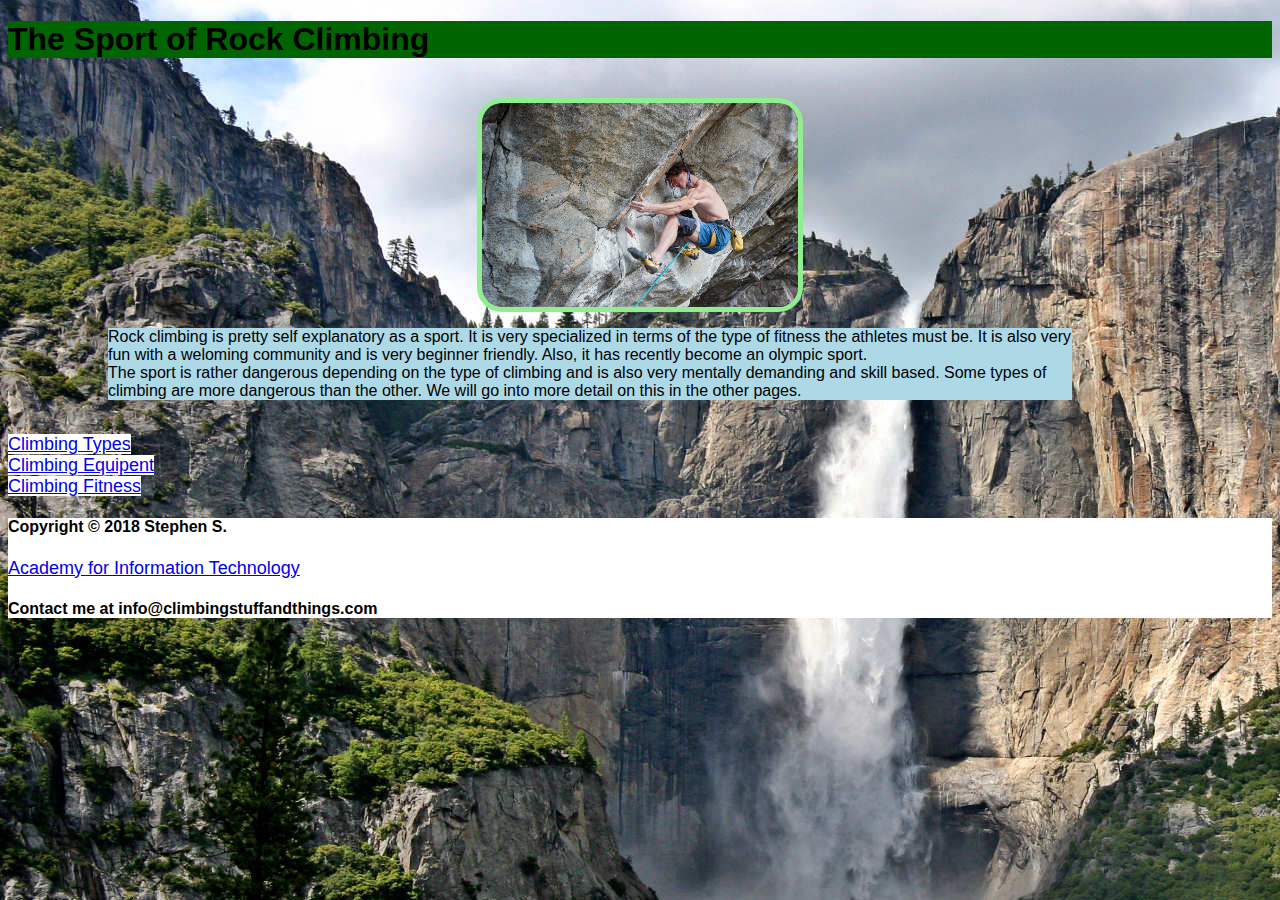
<file: index.html>
<!DOCTYPE html>

<html>
  <head>
    <title>Rock Climbing Intro</title>
    <link rel="stylesheet" type="text/css" href="./styles/style.css">
    <style>
    a:visited {
    color: purple;}
    a:active {
    color: yellow;}
    </style>
  </head>
  <body>
    <h1>The Sport of Rock Climbing</h1>
    <br>
    <img src="./images/ondra.jpg" width=35% height=35%/>
    <p>Rock climbing is pretty self explanatory as a sport. It is very specialized in terms of the type of fitness the athletes must be.
      It is also very fun with a weloming community and is very beginner friendly. Also, it has recently become an olympic sport.
      <br>
      The sport is rather dangerous depending on the type of climbing and is also very mentally demanding and skill based. Some types of
      climbing are more dangerous than the other. We will go into more detail on this in the other pages.
    </p>

    <br>

      <div id="navigation">
        <a class="nav" href="./climbingtypes.html" target="_blank">Climbing Types</a>
        <br>
        <a class="nav" href="./climbingequipment.html" target="_blank">Climbing Equipent</a>
        <br>
        <a class="nav" href="./climbingfitness.html" target="_blank">Climbing Fitness</a>
      </div>
    <footer>
      <h4>Copyright © 2018 Stephen S.</h4>
      <h4><a href="https://www.ucvts.tec.nj.us/domain/16" target="_blank">Academy for Information Technology</a></h4>
      <h4>Contact me at info@climbingstuffandthings.com</h4>
    </footer>
  </body>

</html>
</file>
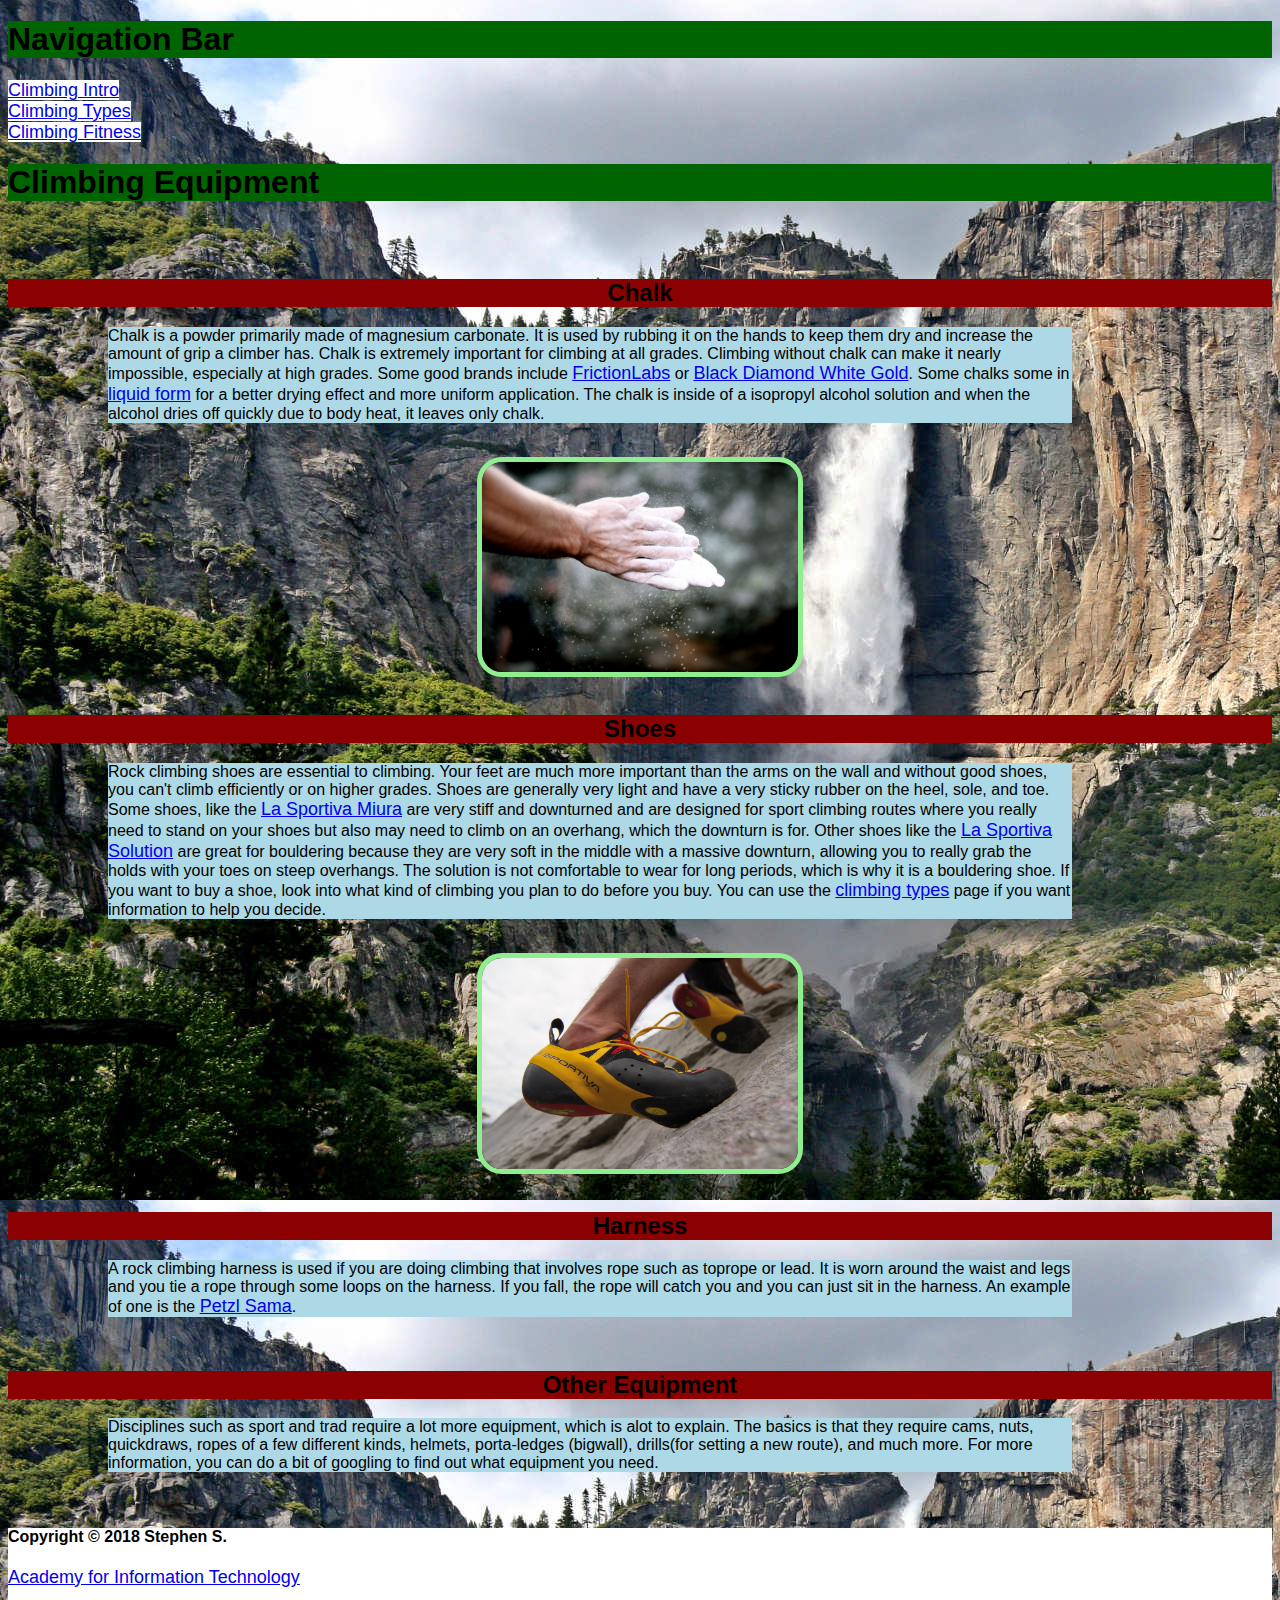
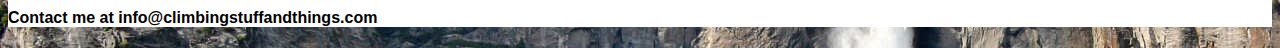
<file: climbingequipment.html>
<!DOCTYPE html>
<html>
  <head>
    <title>Climbing Equipment</title>
    <link rel="stylesheet" type="text/css" href="./styles/style.css">
    <style>
    a:visited {
    color: purple;}
    a:active {
    color: yellow;}
    </style>
  </head>

<body>

  <h1>Navigation Bar</h1>
  <div id="navigation">
    <a class="nav" href="./index.html" target="_blank">Climbing Intro</a>
    <br>
    <a class="nav" href="./climbingtypes.html" target="_blank">Climbing Types</a>
    <br>
    <a class="nav" href="./climbingfitness.html" target="_blank">Climbing Fitness</a>
  </div>

  <h1>Climbing Equipment</h1>
  <br>
  <br>

  <h2>Chalk</h2>
    <p>Chalk is a powder primarily made of magnesium carbonate. It is used by rubbing it on the hands to keep them dry and increase
      the amount of grip a climber has. Chalk is extremely important for climbing at all grades. Climbing without chalk can make it
      nearly impossible, especially at high grades. Some good brands include <a href="https://shop.frictionlabs.com/collections/chalk/products/high-performance-chalk?variant=6929287171" target="_blank">FrictionLabs</a>
      or <a href="https://smile.amazon.com/White-Gold-Chalk-Black-Diamond/dp/B0000E5LTR/ref=sr_1_1?ie=UTF8&qid=1539105041&sr=8-1&keywords=black+diamond+white+gold" target="_blank">Black Diamond White Gold</a>.
      Some chalks some in <a href="https://shop.frictionlabs.com/collections/chalk/products/secret-stuff-75ml" target="_blank">liquid form</a>
      for a better drying effect and more uniform application. The chalk is inside of a isopropyl alcohol solution and when the alcohol
      dries off quickly due to body heat, it leaves only chalk.</p>
  <br>
    <img src="./images/chalk.jpg">
  <br>
  <h2>Shoes</h2>
    <p>Rock climbing shoes are essential to climbing. Your feet are much more important than the arms on the wall and without
      good shoes, you can't climb efficiently or on higher grades. Shoes are generally very light and have a very sticky rubber on the heel,
      sole, and toe. Some shoes, like the <a href="https://www.sportiva.com/men-s/men-s-footwear/miura.html" target="_blank">La Sportiva Miura</a>
      are very stiff and downturned and are designed for sport climbing routes where you really need to stand on your shoes but also may need
      to climb on an overhang, which the downturn is for. Other shoes like the <a href="https://www.sportiva.com/men-s/men-s-footwear/solution.html" target="_blank">La Sportiva Solution</a>
      are great for bouldering because they are very soft in the middle with a massive downturn, allowing you to really grab the holds
      with your toes on steep overhangs. The solution is not comfortable to wear for long periods, which is why it is a bouldering shoe.
      If you want to buy a shoe, look into what kind of climbing you plan to do before you buy. You can use the <a href="./climbingtypes.html" target="_blank">climbing types</a>
      page if you want information to help you decide.</p>
  <br>
    <img src="./images/genius.jpg">
  <br>
  <h2>Harness</h2>
    <p>A rock climbing harness is used if you are doing climbing that involves rope such as toprope or lead. It is worn around the waist and legs
      and you tie a rope through some  loops on the harness. If you fall, the rope will catch you and you can just sit in the harness.
      An example of one is the <a href="https://www.petzl.com/US/en/Sport/Harnesses/SAMA" target="_blank">Petzl Sama</a>.</p>
  <br>
  <h2>Other Equipment</h2>
    <p>Disciplines such as sport and trad require a lot more equipment, which is alot to explain. The basics is that they require cams,
      nuts, quickdraws, ropes of a few different kinds, helmets, porta-ledges (bigwall), drills(for setting a new route), and much more.
      For more information, you can do a bit of googling to find out what equipment you need.</p>
  <br>
  <footer>
    <h4>Copyright © 2018 Stephen S.</h4>
    <h4><a href="https://www.ucvts.tec.nj.us/domain/16" target="_blank">Academy for Information Technology</a></h4>
    <h4>Contact me at info@climbingstuffandthings.com</h4>
  </footer>
  </body>
</html>
</file>
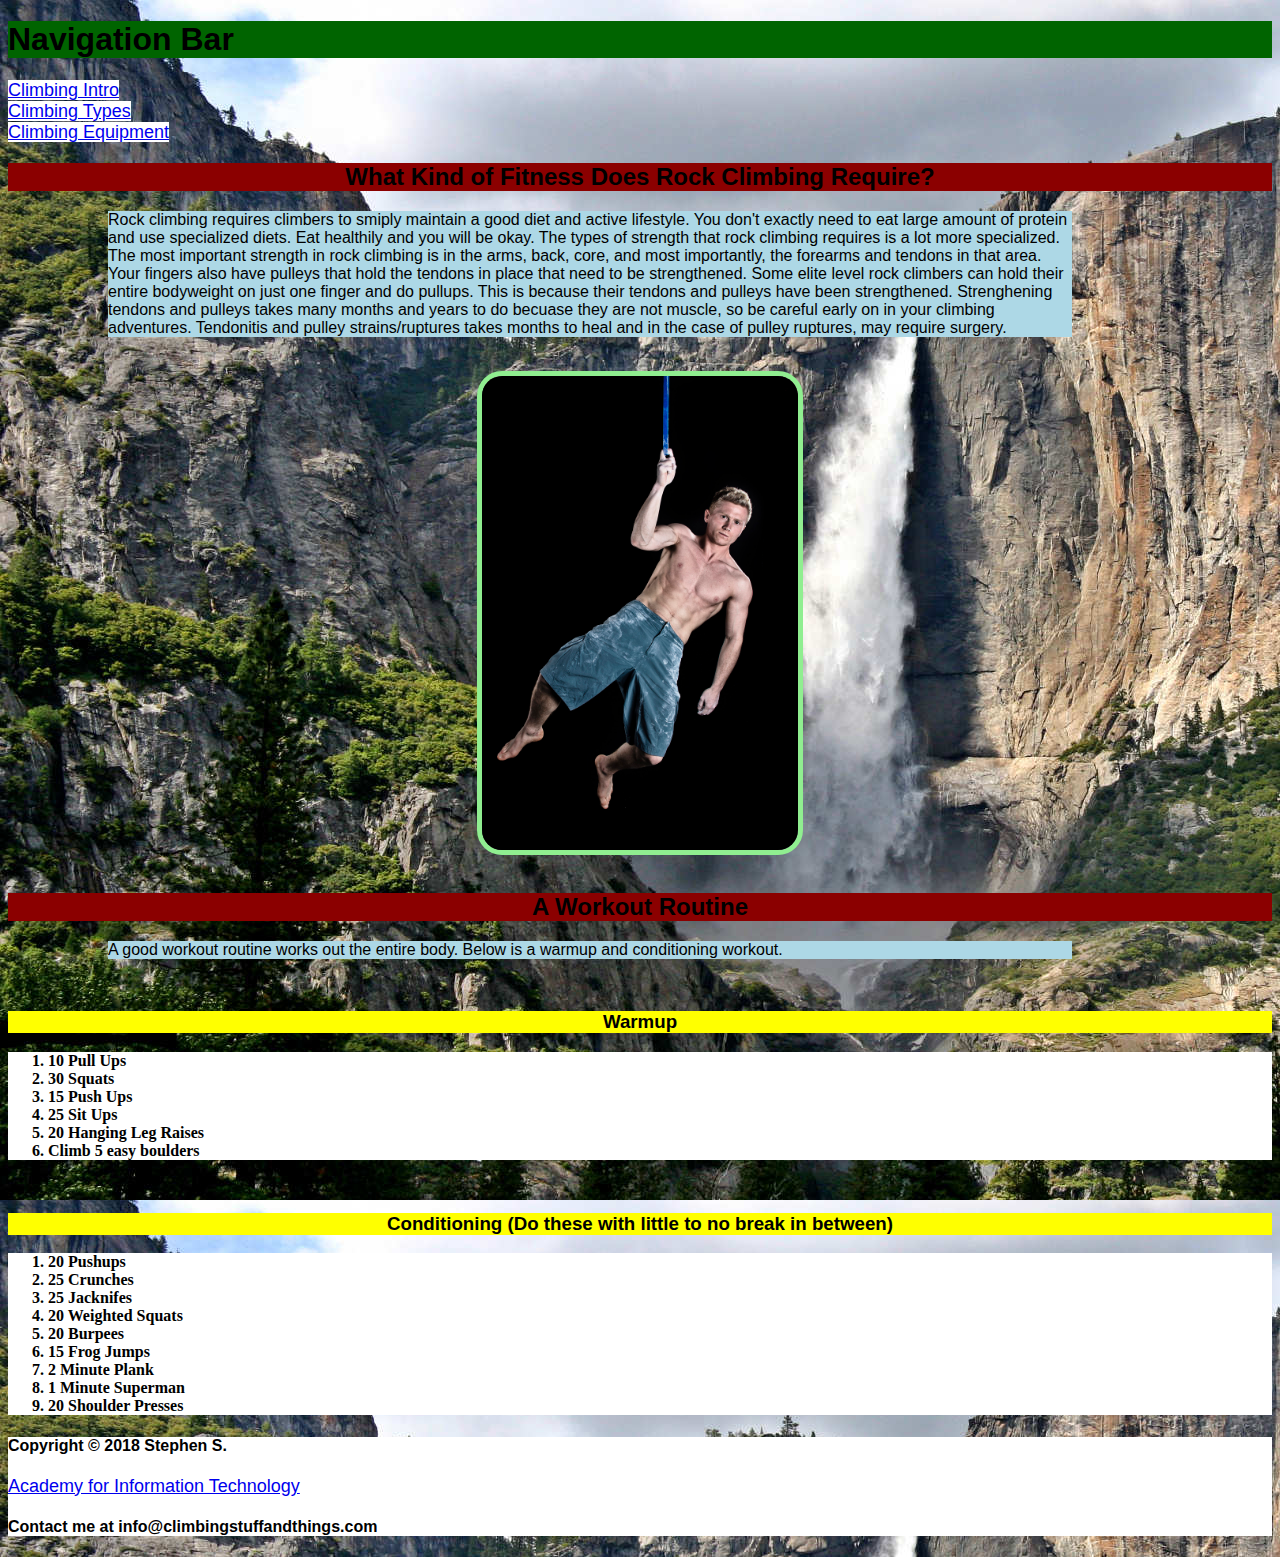
<file: climbingfitness.html>
<!DOCTYPE html>
<html>
  <head>
    <title>Climbing Fitness</title>
    <link rel="stylesheet" type="text/css" href="./styles/style.css">
    <style>
    a:visited {
    color: purple;}
    a:active {
    color: yellow;}
    </style>
  </head>

<body>

  <h1>Navigation Bar</h1>
  <div id="navigation">
    <a class="nav" href="./index.html" target="_blank">Climbing Intro</a>
    <br>
    <a class="nav" href="./climbingtypes.html" target="_blank">Climbing Types</a>
    <br>
    <a class="nav" href="./climbingequipment.html" target="_blank">Climbing Equipment</a>
  </div>

  <h2>What Kind of Fitness Does Rock Climbing Require?</h2>
    <p>Rock climbing requires climbers to smiply maintain a good diet and active lifestyle. You don't exactly need to eat large amount of
      protein and use specialized diets. Eat healthily and you will be okay. The types of strength that rock climbing requires is a lot
      more specialized. The most important strength in rock climbing is in the arms, back, core, and most importantly, the forearms and
      tendons in that area. Your fingers also have pulleys that hold the tendons in place that need to be strengthened. Some elite level
      rock climbers can hold their entire bodyweight on just one finger and do pullups. This is because their tendons and pulleys have
      been strengthened. Strenghening tendons and pulleys takes many months and years to do becuase they are not muscle, so be careful
      early on in your climbing adventures. Tendonitis and pulley strains/ruptures takes months to heal and in the case of pulley ruptures,
      may require surgery.</p>
  <br>
    <img src="./images/magnus.jpg">
  <br>
  <h2>A Workout Routine</h2>
    <p>A good workout routine works out the entire body. Below is a warmup and conditioning workout.</p>
    <br>
      <h3>Warmup</h3>
        <ol type="1" class="workoutlist">
          <li>10 Pull Ups</li>
          <li>30 Squats</li>
          <li>15 Push Ups</li>
          <li>25 Sit Ups</li>
          <li>20 Hanging Leg Raises</li>
          <li>Climb 5 easy boulders</li>
        </ol>
    <br>
      <h3>Conditioning (Do these with little to no break in between)</h3>
        <ol type="1" class="workoutlist">
          <li>20 Pushups</li>
          <li>25 Crunches</li>
          <li>25 Jacknifes</li>
          <li>20 Weighted Squats</li>
          <li>20 Burpees</li>
          <li>15 Frog Jumps</li>
          <li>2 Minute Plank</li>
          <li>1 Minute Superman</li>
          <li>20 Shoulder Presses</li>
        </ol>
    <footer>
      <h4>Copyright © 2018 Stephen S.</h4>
      <h4><a href="https://www.ucvts.tec.nj.us/domain/16" target="_blank">Academy for Information Technology</a></h4>
      <h4>Contact me at info@climbingstuffandthings.com</h4>
    </footer>
  </body>
</html>
</file>
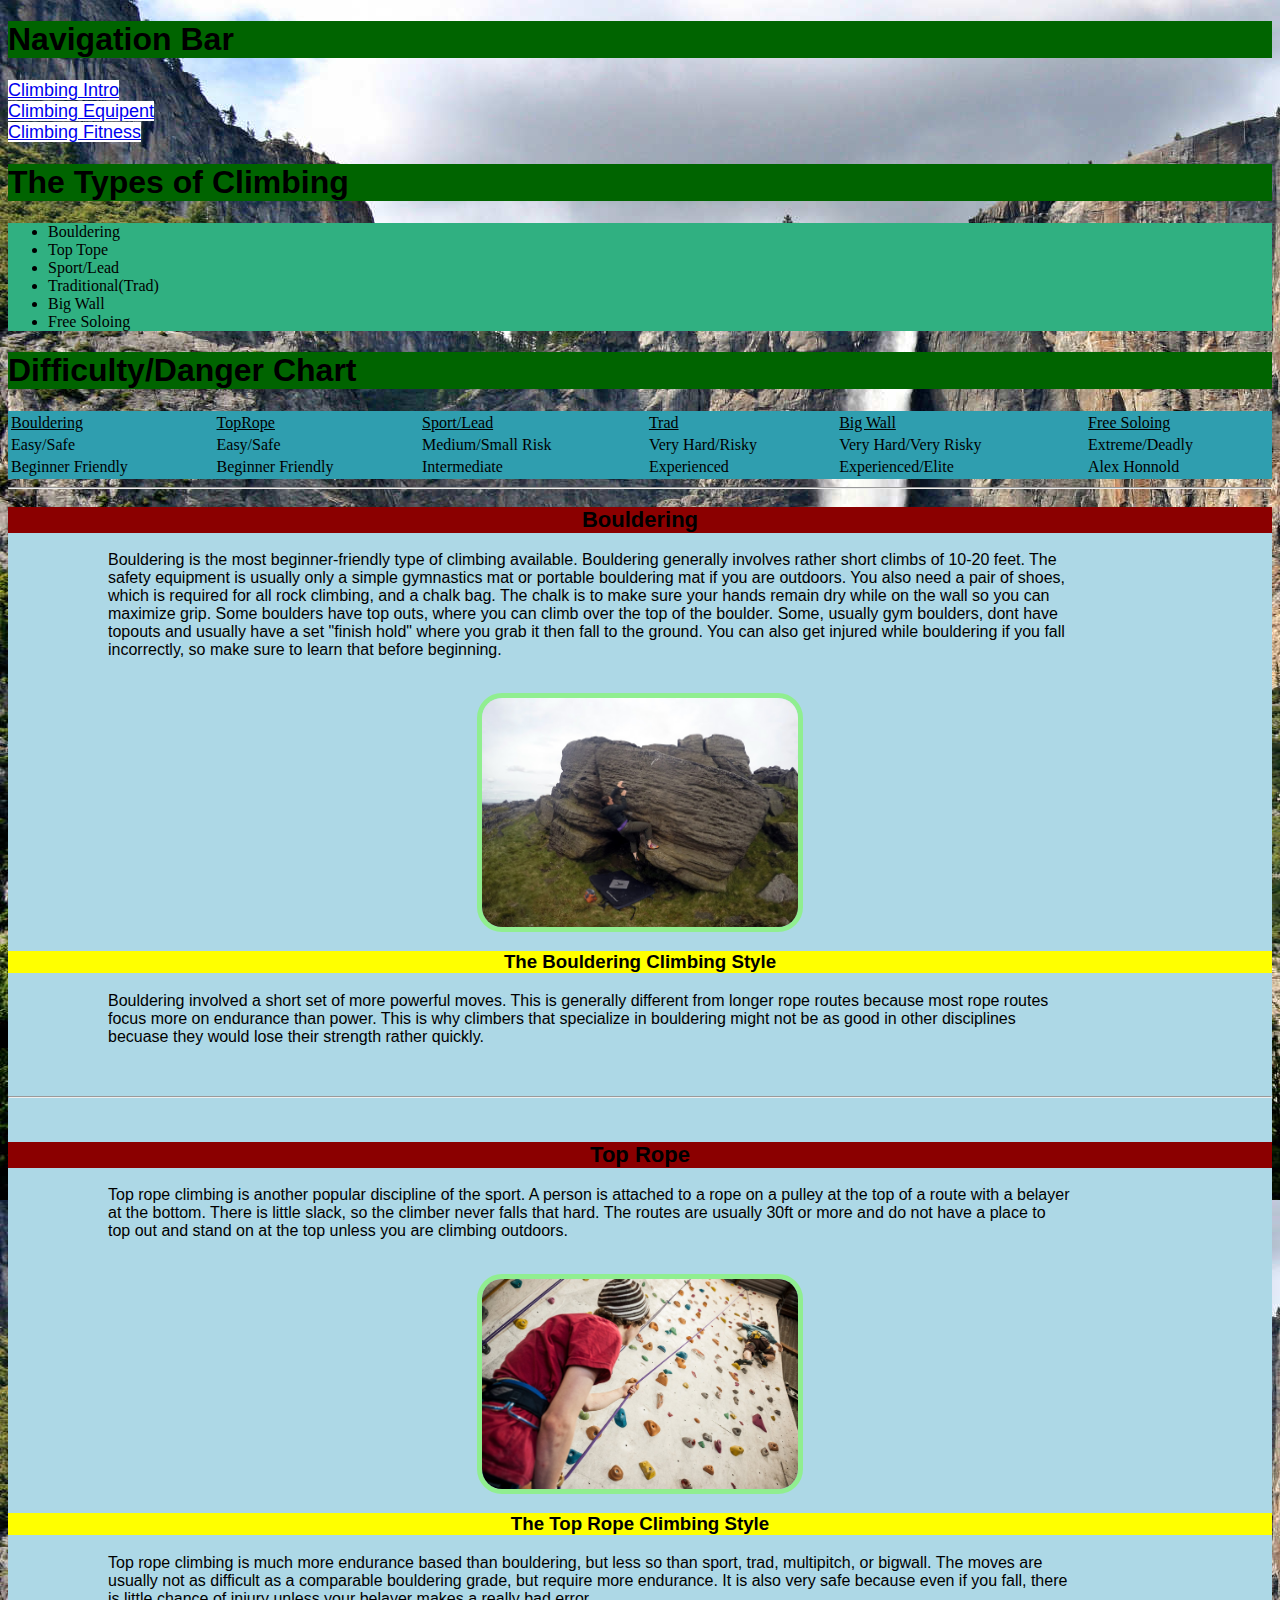
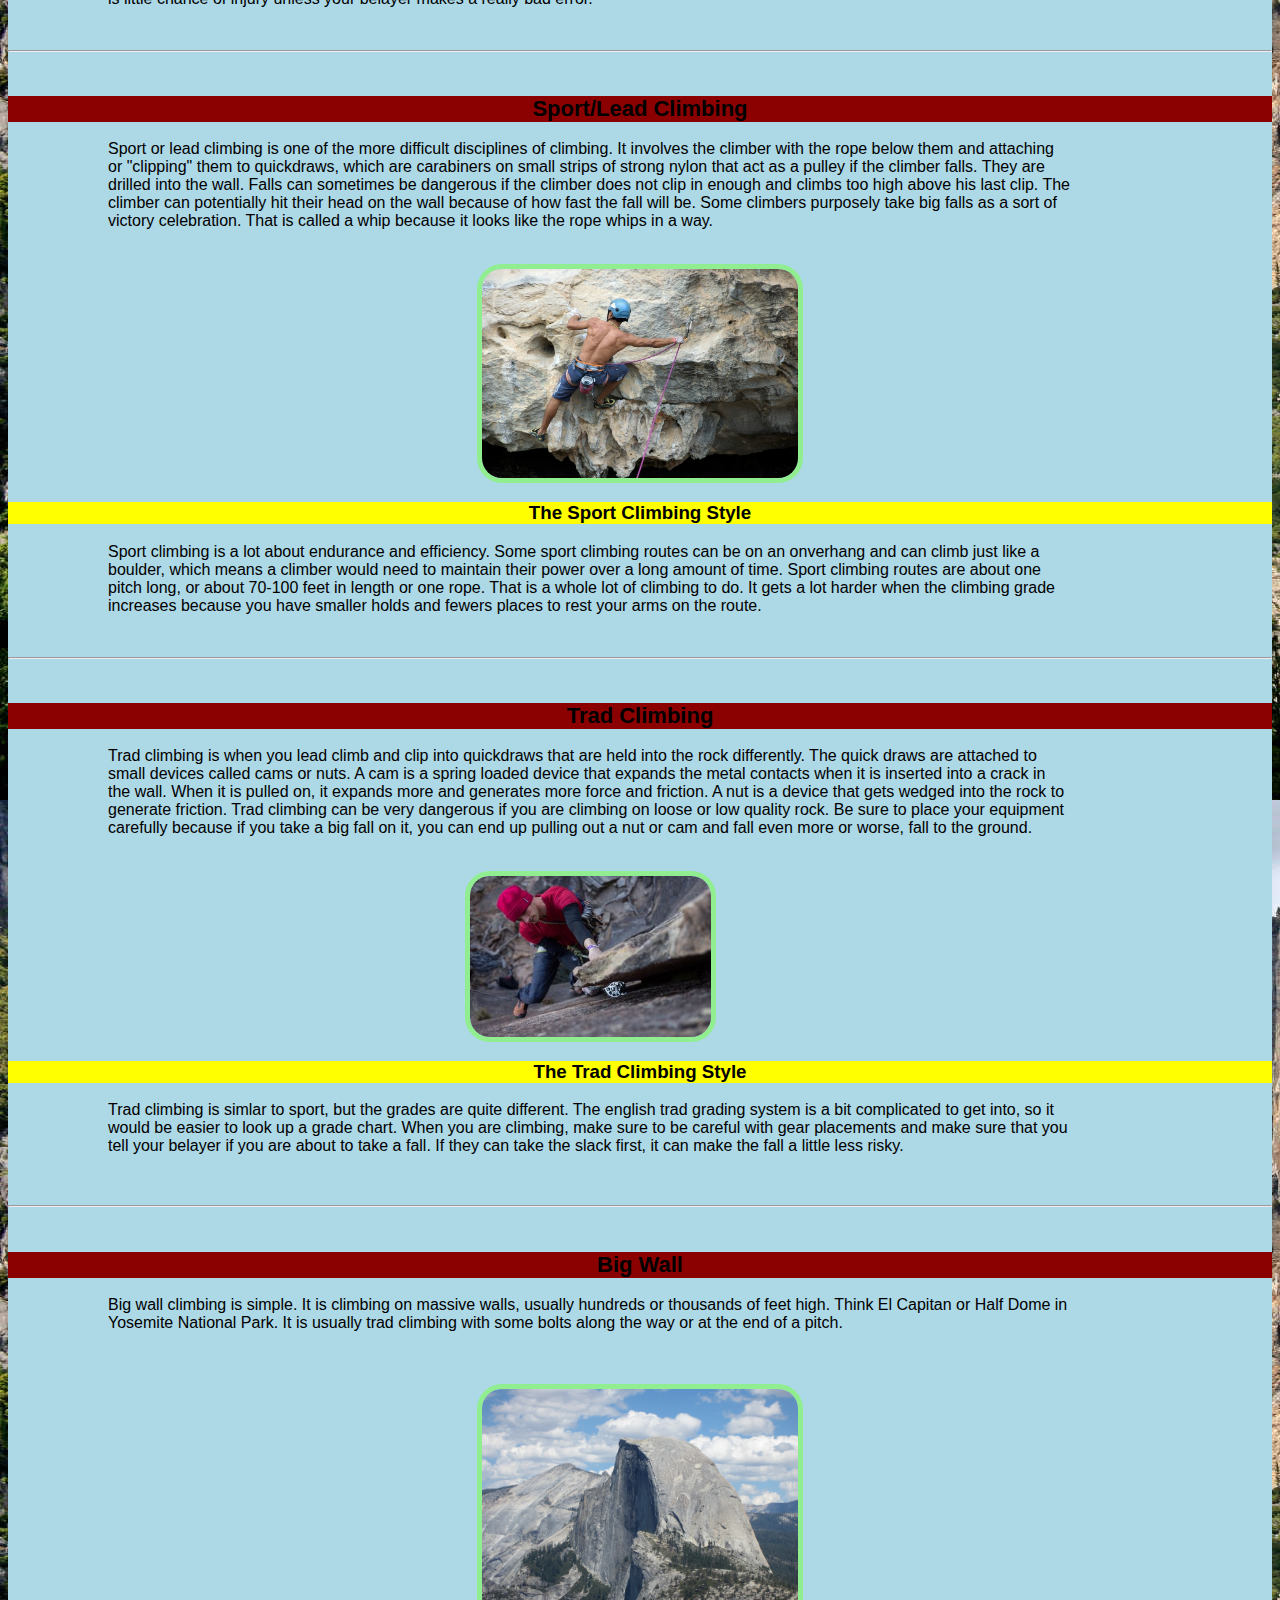
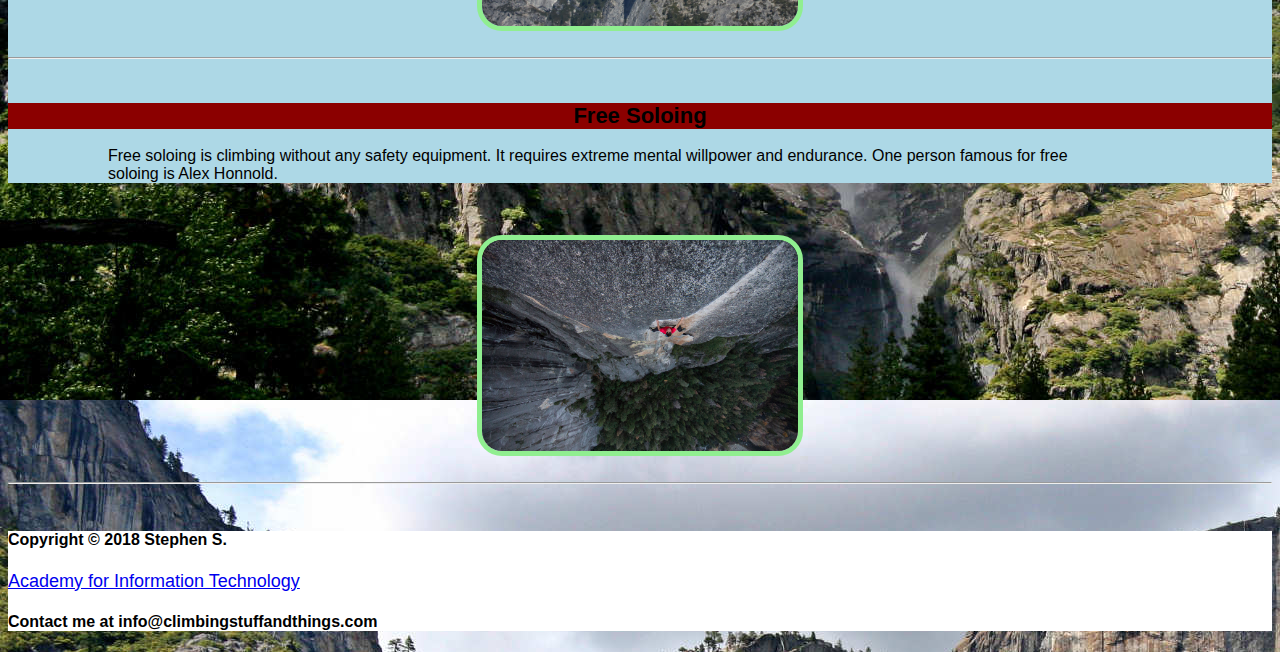
<file: climbingtypes.html>
<!DOCTYPE html>

<html>
  <head>
    <title>The Types of Climbing</title>
    <link rel="stylesheet" type="text/css" href="./styles/style.css">
    <style>
    a:visited {
		color: purple;}
    a:active {
    color: yellow;}
    </style>
  </head>

  <body>

    <h1>Navigation Bar</h1>
    <div id="navigation">
      <a class="nav" href="./index.html" target="_blank">Climbing Intro</a>
      <br>
      <a class="nav" href="./climbingequipment.html" target="_blank">Climbing Equipent</a>
      <br>
      <a class="nav" href="./climbingfitness.html" target="_blank">Climbing Fitness</a>
    </div>

    <h1 class="title">The Types of Climbing</h1>
    <ul style="list-style-type:disc" id="list">
      <li>Bouldering</li>
      <li>Top Tope</li>
      <li>Sport/Lead</li>
      <li>Traditional(Trad)</li>
      <li>Big Wall</li>
      <li>Free Soloing</li>
    </ul>
    <h1>Difficulty/Danger Chart</h1>
      <table style="width:100%" id="chart">
        <thead>
        <tr>
          <td>Bouldering</td>
          <td>TopRope</td>
          <td>Sport/Lead</td>
          <td>Trad</td>
          <td>Big Wall</td>
          <td>Free Soloing</td>
        </tr>
      </thead>
      <tbody>
        <tr>
          <td>Easy/Safe</td>
          <td>Easy/Safe</td>
          <td>Medium/Small Risk</td>
          <td>Very Hard/Risky</td>
          <td>Very Hard/Very Risky</td>
          <td>Extreme/Deadly</td>
        </tr>
      </tbody>
      <tfoot>
        <tr>
          <td>Beginner Friendly</td>
          <td>Beginner Friendly</td>
          <td>Intermediate</td>
          <td>Experienced</td>
          <td>Experienced/Elite</td>
          <td>Alex Honnold</td>
        </tr>
      </tfoot>
      </table>
    <hr/>
  <div class="types">
    <style>
    .types {background-color: lightblue}
    </style>
    <h2 class="type">Bouldering</h2>
      <p>Bouldering is the most beginner-friendly type of climbing available. Bouldering generally involves rather
         short climbs of 10-20 feet. The safety equipment is usually only a simple gymnastics mat or portable
         bouldering mat if you are outdoors. You also need a pair of shoes, which is required for all rock climbing,
         and a chalk bag. The chalk is to make sure your hands remain dry while on the wall so you can maximize grip.
         Some boulders have top outs, where you can climb over the top of the boulder. Some, usually gym boulders, dont
         have topouts and usually have a set "finish hold" where you grab it then fall to the ground. You can also get
         injured while bouldering if you fall incorrectly, so make sure to learn that before beginning.</p>
         <br>
         <img src="./images/bouldering.jpg">
         <h3>The Bouldering Climbing Style</h3>
         <p>Bouldering involved a short set of more powerful moves. This is generally different from longer rope routes
           because most rope routes focus more on endurance than power. This is why climbers that specialize in bouldering
           might not be as good in other disciplines becuase they would lose their strength rather quickly.<p>
      <br>
    <hr/>
      <br>
      <h2 class="type">Top Rope</h2>
        <p>Top rope climbing is another popular discipline of the sport. A person is attached to a rope on a pulley at the
          top of a route with a belayer at the bottom. There is little slack, so the climber never falls that hard. The
          routes are usually 30ft or more and do not have a place to top out and stand on at the top unless you are climbing
          outdoors.</p>
        <br>
        <img src="./images/toprope.jpg">
        <h3>The Top Rope Climbing Style</h3>
        <p>Top rope climbing is much more endurance based than bouldering, but less so than sport, trad, multipitch,
          or bigwall. The moves are usually not as difficult as a comparable bouldering grade, but require more endurance.
          It is also very safe because even if you fall, there is little chance of injury unless your belayer makes a
          really bad error.</p>
      <br>
    <hr/>
      <br>
      <h2 class="type">Sport/Lead Climbing</h2>
        <p>Sport or lead climbing is one of the more difficult disciplines of climbing. It involves the climber with the rope below
          them and attaching or "clipping" them to quickdraws, which are carabiners on small strips of strong
          nylon that act as a pulley if the climber falls. They are drilled into the wall. Falls can sometimes be dangerous
          if the climber does not clip in enough and climbs too high above his last clip. The climber can potentially hit their
          head on the wall because of how fast the fall will be. Some climbers purposely take big falls as a sort of victory celebration.
          That is called a whip because it looks like the rope whips in a way.</p>
        <br>
        <img src="./images/lead.jpg">
        <h3>The Sport Climbing Style</h3>
        <p>Sport climbing is a lot about endurance and efficiency. Some sport climbing routes can be on an onverhang and can climb
          just like a boulder, which means a climber would need to maintain their power over a long amount of time. Sport climbing
          routes are about one pitch long, or about 70-100 feet in length or one rope. That is a whole lot of climbing to do. It gets
          a lot harder when the climbing grade increases because you have smaller holds and fewers places to rest your arms on the route.</p>
      <br>
    <hr/>
      <br>
      <h2 class="type">Trad Climbing</h2>
        <p>Trad climbing is when you lead climb and clip into quickdraws that are held into the rock differently. The quick draws are attached
          to small devices called cams or nuts. A cam is a spring loaded device that expands the metal contacts when it is inserted into a crack
          in the wall. When it is pulled on, it expands more and generates more force and friction. A nut is a device that gets wedged into the
          rock to generate friction. Trad climbing can be very dangerous if you are climbing on loose or low quality rock. Be sure to place
          your equipment carefully because if you take a big fall on it, you can end up pulling out a nut or cam and fall even more or worse,
          fall to the ground.<p>
      <br>
      <img src="./images/trad.jpg">
      <h3>The Trad Climbing Style</h3>
        <p>Trad climbing is simlar to sport, but the grades are quite different. The english trad grading system is a bit complicated to get
          into, so it would be easier to look up a grade chart. When you are climbing, make sure to be careful with gear placements and make
          sure that you tell your belayer if you are about to take a fall. If they can take the slack first, it can make the fall a little
          less risky.<p>
        <br>
      <hr/>
        <br>
      <h2 class="type">Big Wall</h2>
        <p>Big wall climbing is simple. It is climbing on massive walls, usually hundreds or thousands of feet high. Think El Capitan or Half
          Dome in Yosemite National Park. It is usually trad climbing with some bolts along the way or at the end of a pitch.</p>
        <br>
        <br>
        <img src="./images/halfdome.jpg">
      <br>
    <hr/>
      <br>
      <h2 class="type">Free Soloing</h2>
        <p>Free soloing is climbing without any safety equipment. It requires extreme mental willpower and endurance. One person famous for
          free soloing is Alex Honnold.</p>
        </div>
        <br>
        <br>
        <img src="./images/honnold.jpg">
        <br>
      <hr/>
        <br>
      <footer>
        <h4>Copyright © 2018 Stephen S.</h4>
        <h4><a href="https://www.ucvts.tec.nj.us/domain/16" target="_blank">Academy for Information Technology</a></h4>          <h4>Contact me at info@climbingstuffandthings.com</h4>
      </footer>
  </body>

</html>
</file>
<file: styles/style.css>
* body {
  background-image: url('../images/yosemitewaterfall.jpg')
}

h1 {
  background-color: darkgreen;
  font-family: Georgia, sans-serif;
}

h2 {
  text-align: center;
  background-color: darkred;
  font-family: Georgia, sans-serif;
}

h3 {
  text-align: center;
  background-color: yellow;
  font-family: Georgia, sans-serif;
}

p {
  background-color: lightblue;
  margin-left: 100px;
  margin-right: 200px;
  font-family: Georgia, sans-serif;
}

a {
  font-family: Georgia, sans-serif;
  font-size: 18px;
  font-style: normal;
  font-variant: normal;
  font-weight: lighter;
}

img {
  height: 25%;
  width: 25%;
  border-style: solid;
  border-width: 5px;
  border-color: lightgreen;
  border-radius: 25px;
  display: block;
  margin-left: auto;
  margin-right: auto;
}

footer {
  background-color: white;
  font-family: Georgia, sans-serif;
}

h2 > p {href
  font-family: "Advent Pro";font-size: 22px;
  background-color: lightblue;
}

thead > tr {
  text-decoration: underline
}

.type {
  font-family: Georgia, sans-serif;
  font-size: 22px;
  font-weight: bold;
}

.nav {
  background-color: white;
}

ol.workoutlist {
  background-color: white;
  font-family: "Didact Gothic"
  font-size: 22px;
  font-weight: bold;
}


a:hover {
  background-color: white;
}

a:visited


#navigation {
  background-color: #B03060
}

#list {
  background-color: #30b081
}

#chart {
  background-color: #2f9eaf
}
</file>
